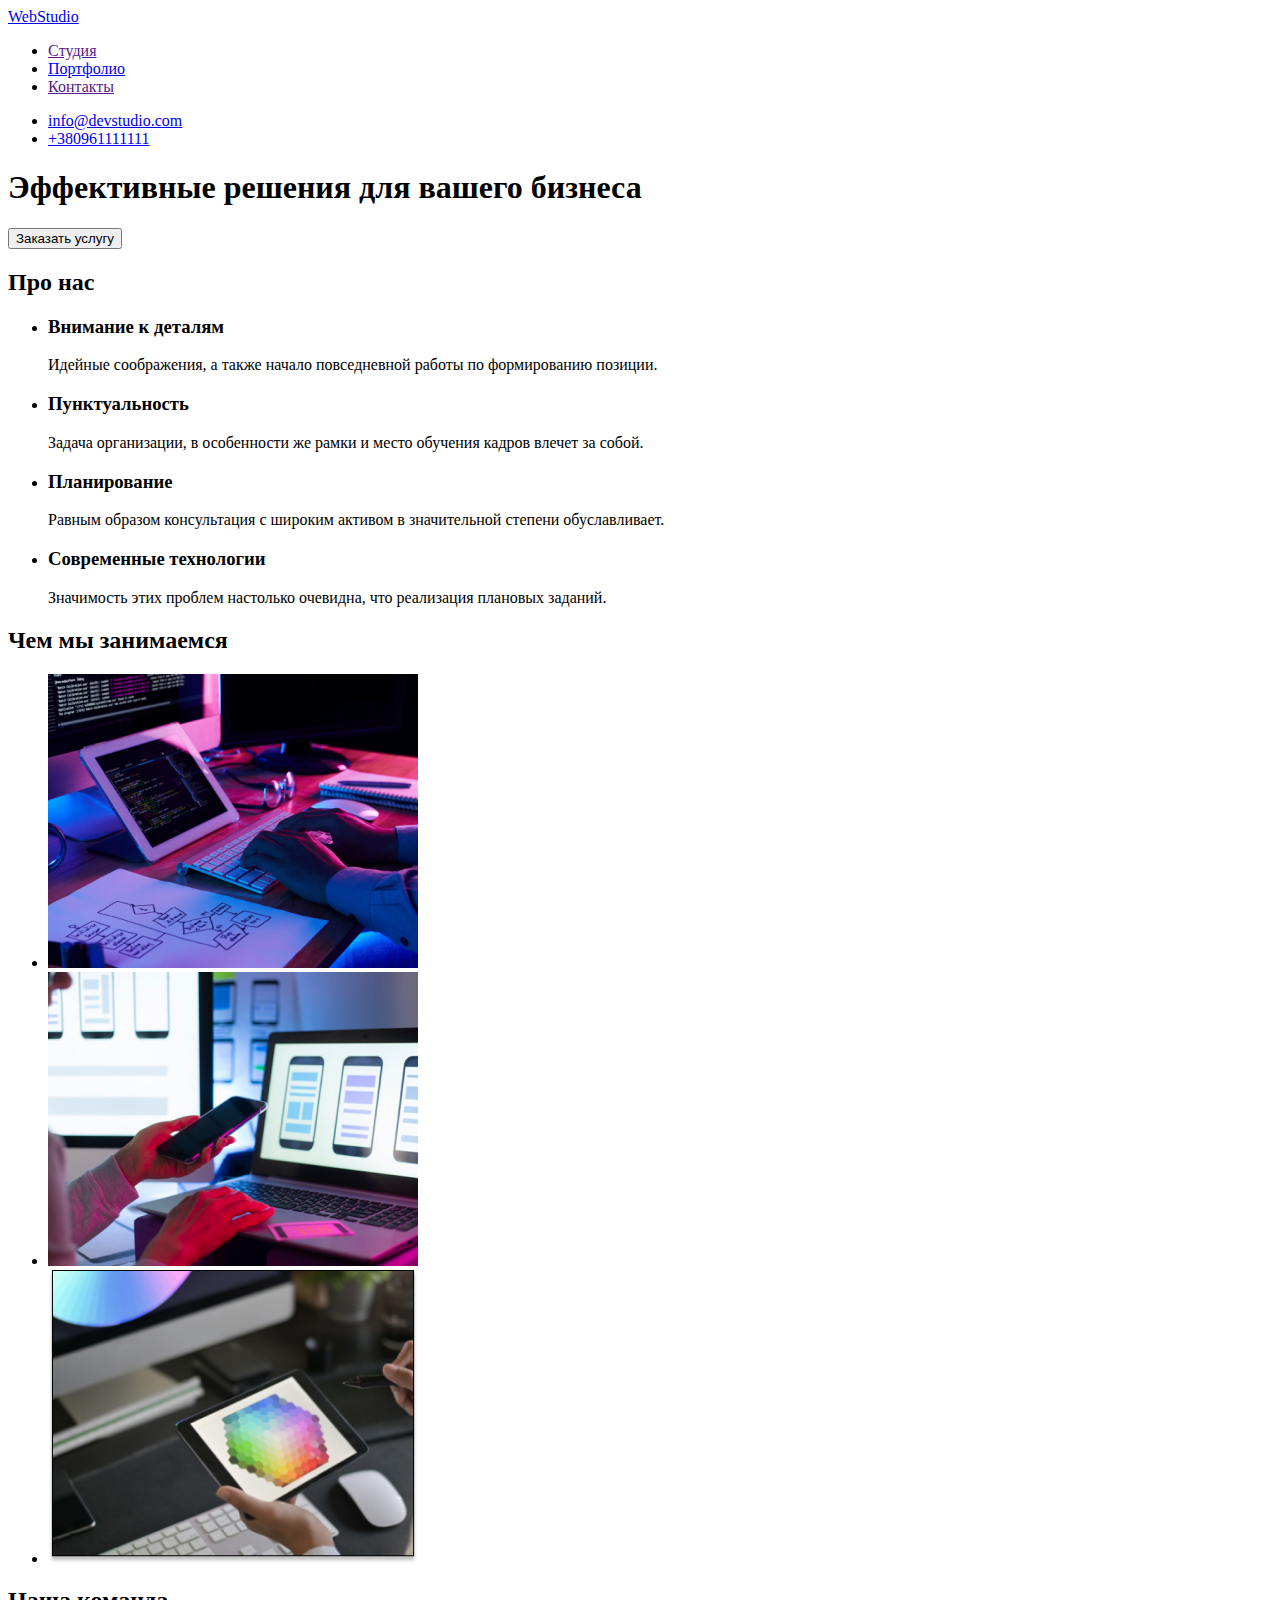
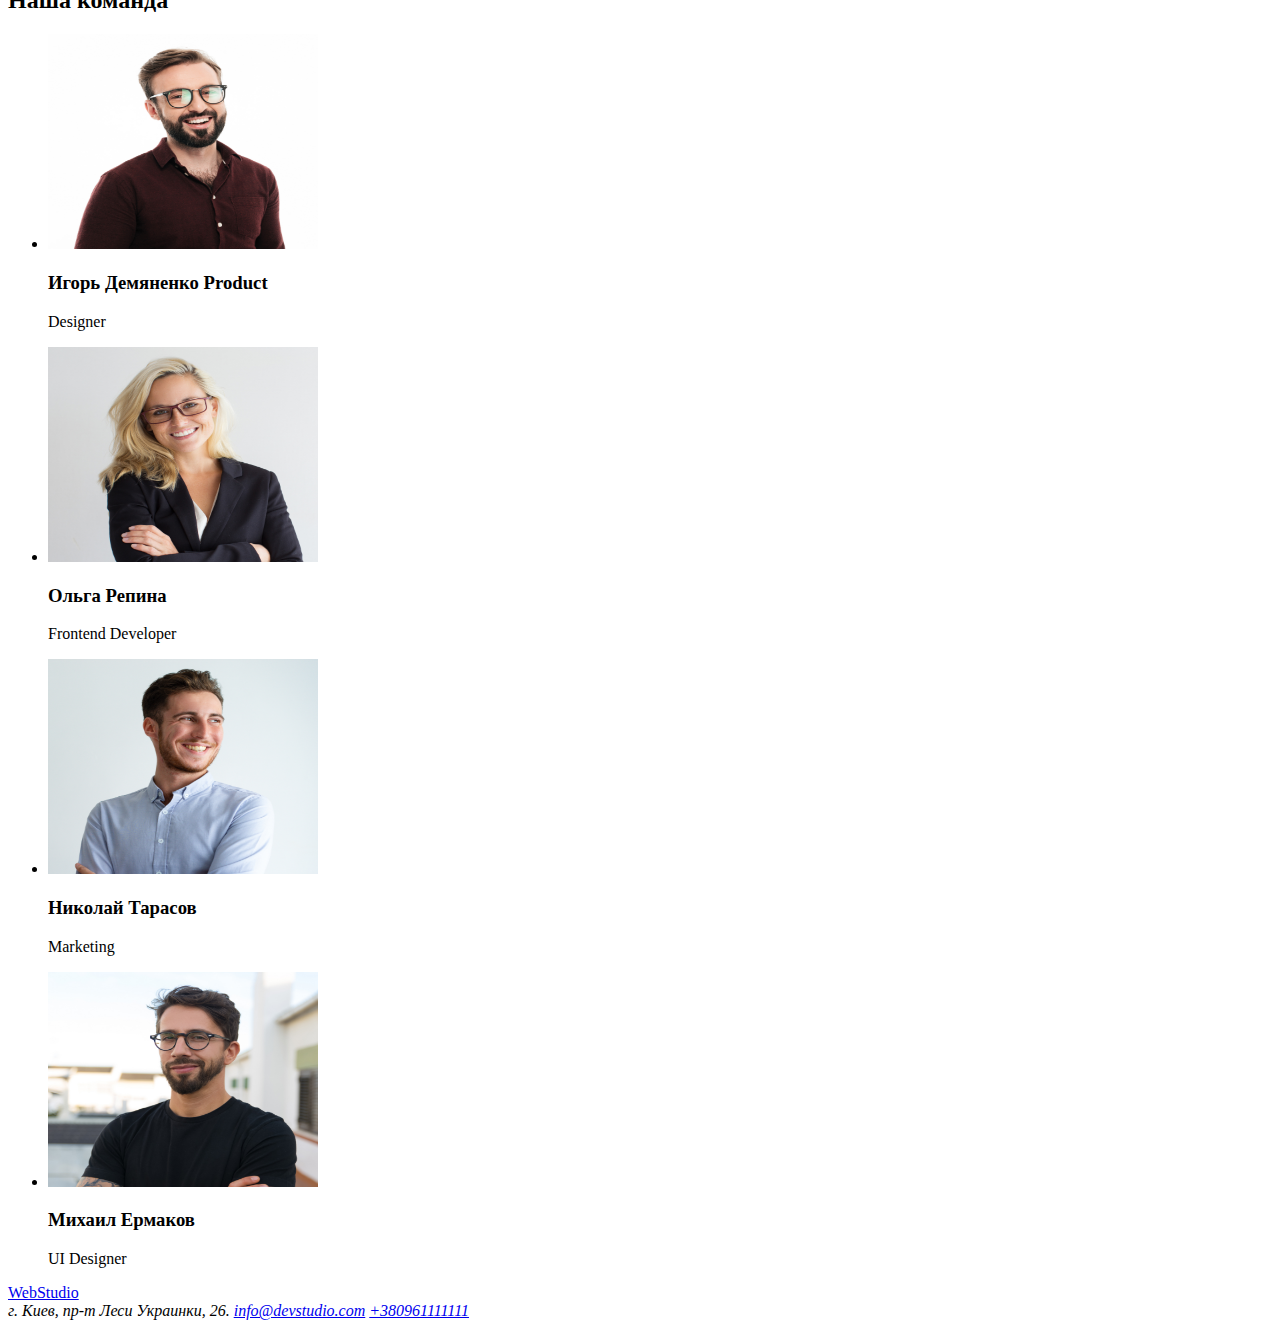
<file: index.html>
<!DOCTYPE html>
<html lang="ru">
   <head>
    <meta charset="UTF-8">
    <meta name="viewport" content="width=device-width? initial-scale=1.0">
    <title>GITHUB-GOIT-MARKUP-HW-01</title>
   </head>
   <body>
     <header>
   <nav>
        <a href="/">
        WebStudio
      </a>
      <ul>
         <li> <a href="">Cтудия</a></li>
         <li> <a href="./portfolio.html">Портфолио</a></li>
         <li> <a href="">Контакты</a></li>
      </ul>
   </nav>
      <ul>
      <li><a href="mailto:info@devstudio.com">info@devstudio.com</a></li>
      <li><a href="tel:+380961111111">+380961111111</a></li>
       </ul>
     </header>
     <div>
        <section>
           <h1>Эффективные решения для вашего бизнеса</h1>
           <button type="button">Заказать услугу</button>
         </section>
         <section> 
            <h2> Про нас</h2>
            <ul> 
               <li> <h3>Внимание к деталям </h3>
               <p>Идейные соображения, а также начало повседневной работы по формированию позиции. </p></li>
               <li> <h3>Пунктуальность</h3>
               <p>Задача организации, в особенности же рамки и место обучения кадров влечет за собой. </p></li>
               <li> <h3>Планирование</h3>
               <p>Равным образом консультация с широким активом в значительной степени обуславливает. </p></li>
               <li> <h3>Современные технологии </h3>
               <p>Значимость этих проблем настолько очевидна, что реализация плановых заданий. </p></li>      
            </ul>
         </section>
         <section> 
            <h2>Чем мы занимаемся </h2>
            <ul>
            <li> <img src="./images/box1.jpg" alt="Работа за клавиатурой" width="370" height="294"></li>
            <li><img src="./images/box2.jpg" alt="Телефон в руке" width="370" height="294"></li>
            <li><img src="./images/box3.jpg" alt="Цветовая гама на планшете" width="370" height="294"></li>
            </ul>
         </section>
         <section>
            <h2>Наша команда</h2>
            <ul>
             <li><img src="./images/img.jpg" alt="Игорь Демяненко" width="270" height="215">
               <h3>Игорь Демяненко Product</h3>
                <p>Designer</p>
               </li>
             <li><img src="./images/img2.jpg" alt="Ольга Репина" width="270" height="215">
               <h3>Ольга Репина </h3>
               <p>Frontend Developer</p>
            </li>
             <li> <img src="./images/img3.jpg" alt="Николай Тарасов" width="270" height="215">
               <h3>Николай Тарасов</h3> 
               <p> Marketing</p>
            </li>
             <li> <img src="./images/img4.jpg" alt="Михаил Ермаков" width="270" height="215">
               <h3>Михаил Ермаков </h3>
               <p> UI Designer</p>
            </li>
            </ul>
         </section>
     </div>
     <footer>
      <a href="/">
         WebStudio
       </a>
       <address>г. Киев, пр-т Леси Украинки, 26.
         <a href="mailto:info@devstudio.com">info@devstudio.com</a>
         <a href="tel:+380961111111">+380961111111</a>
      </address>
     </footer>
   </body>
   </html>
</file>
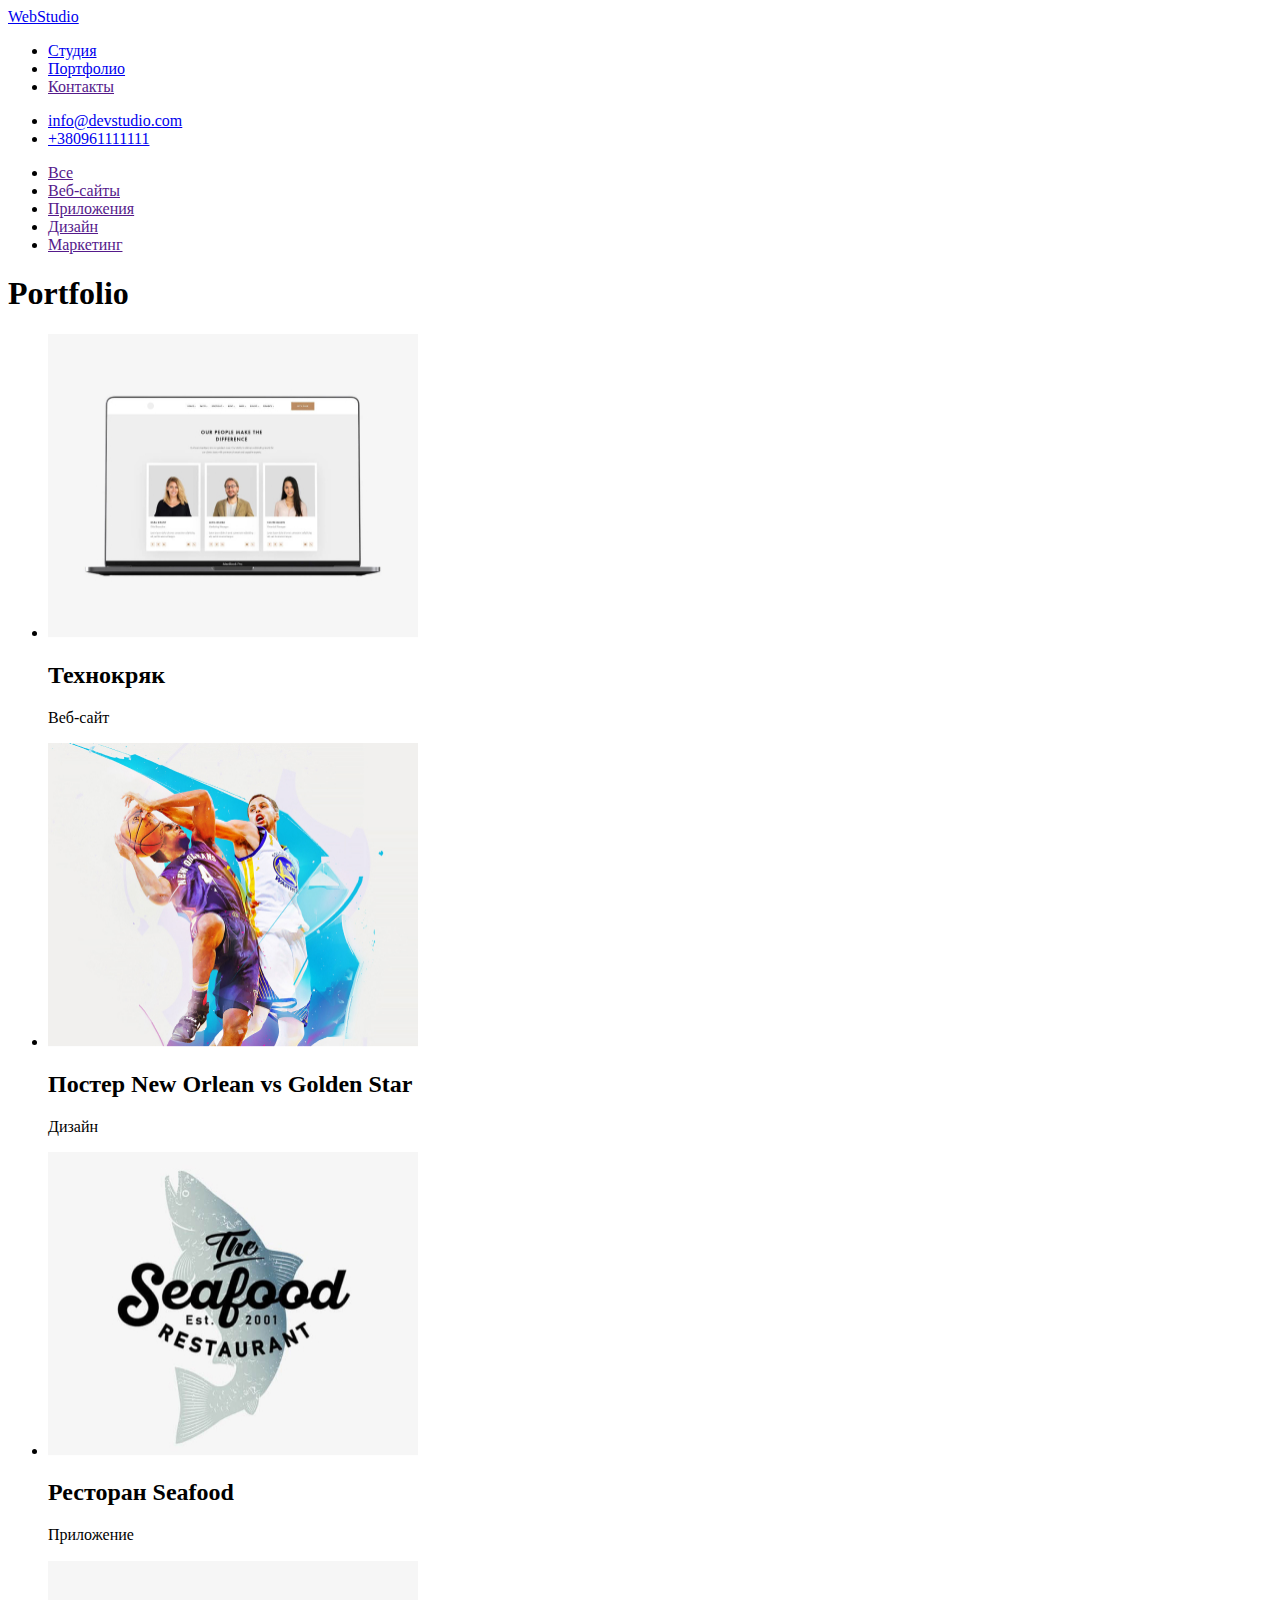
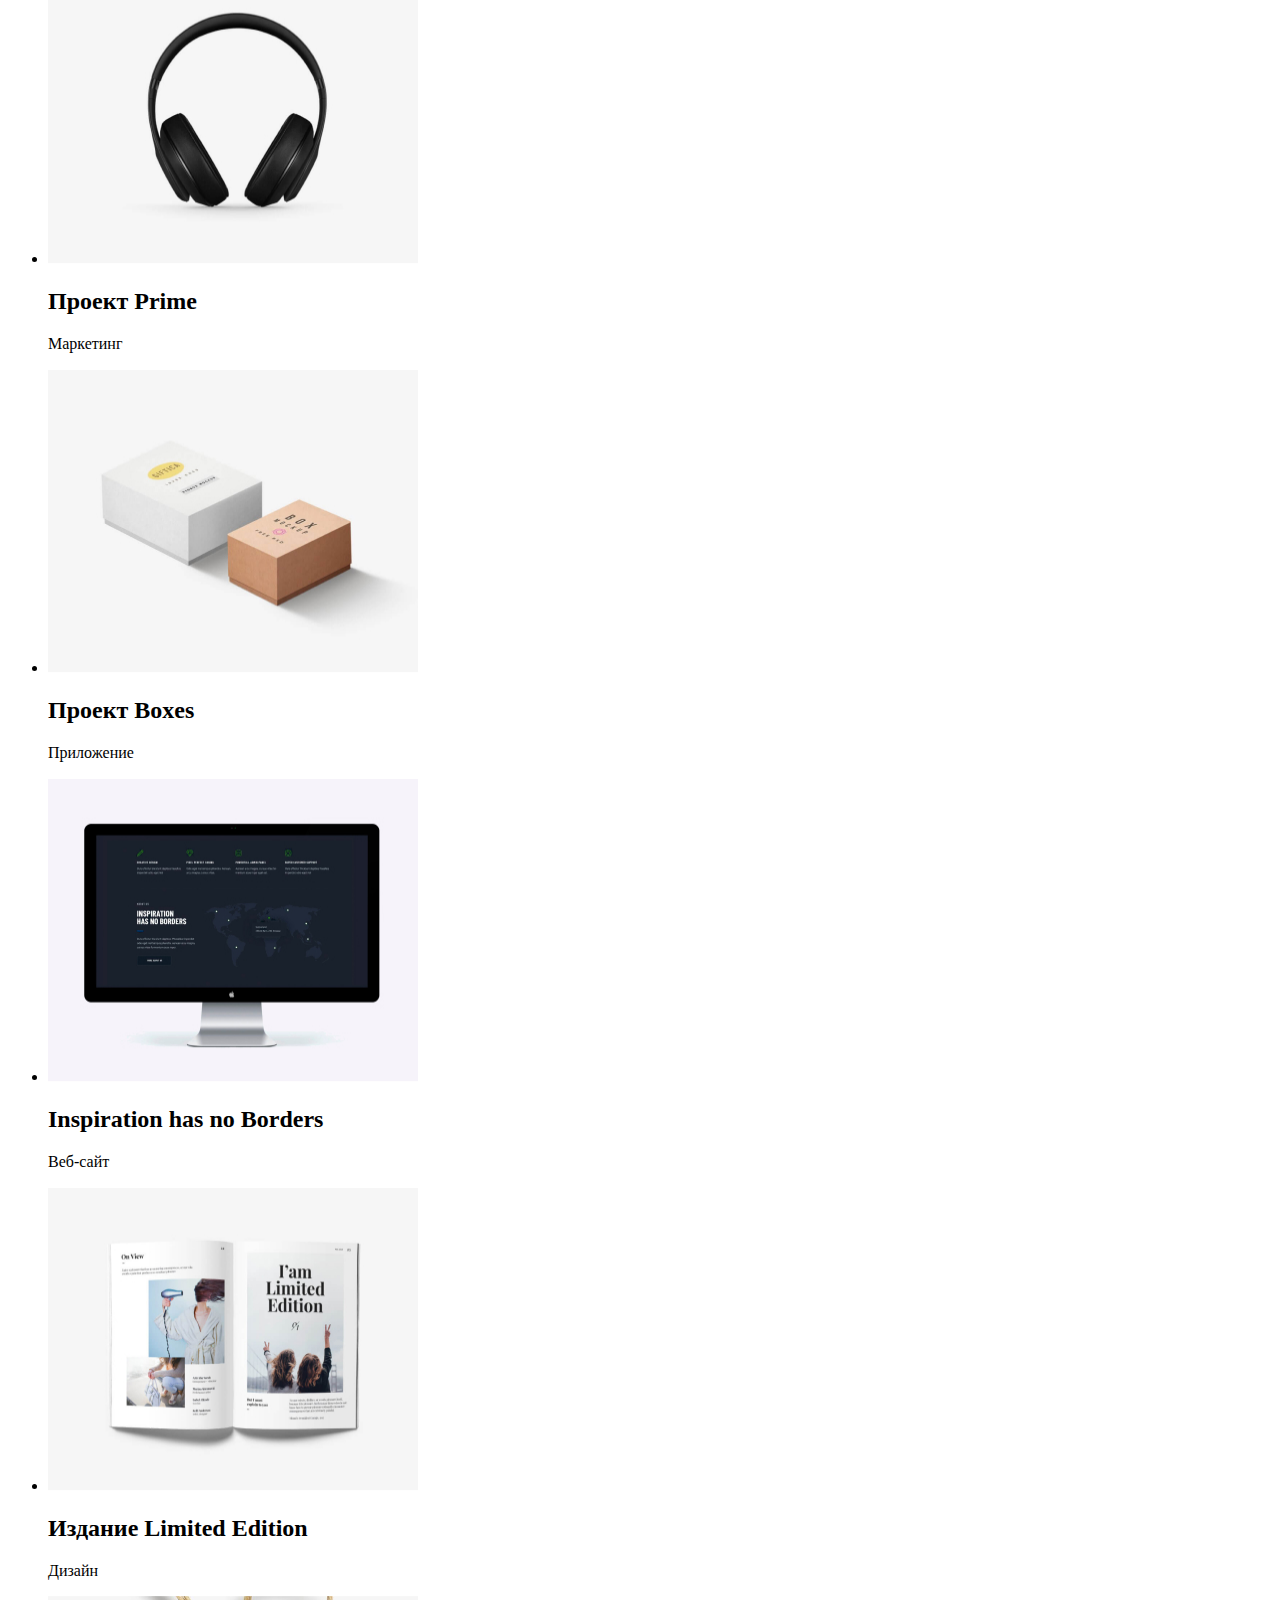
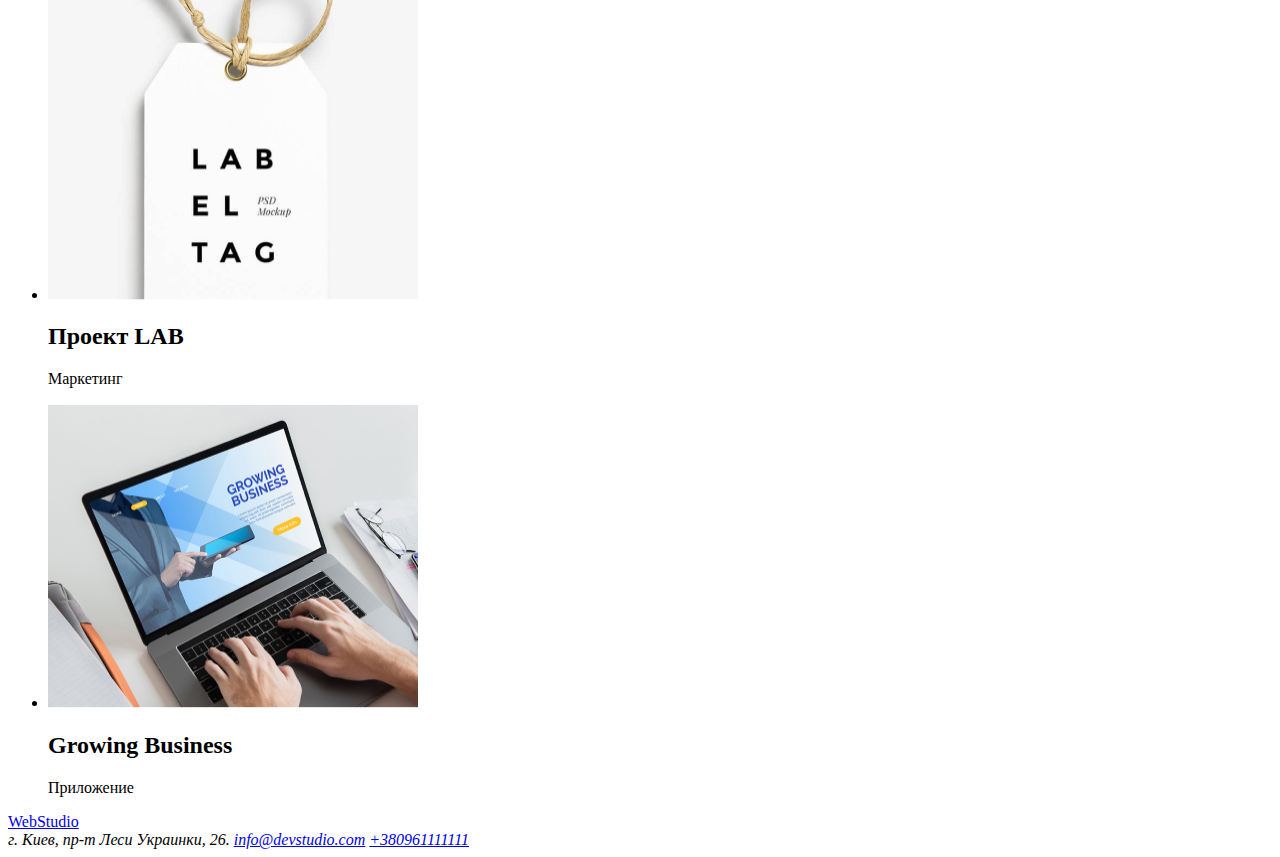
<file: portfolio.html>
<!DOCTYPE html>
<html lang="ru">
   <head>
    <meta charset="UTF-8">
    <meta name="viewport" content="width=device-width? initial-scale=1.0">
    <title>GITHUB-GOIT-MARKUP-HW-01</title>
   </head>
   <body>
     <header>
   <nav>
        <a href="/">
        WebStudio
      </a>
      <ul>
         <li> <a href="/index.html">Cтудия</a></li>
         <li> <a href="./portfolio.html">Портфолио</a></li>
         <li> <a href="">Контакты</a></li>
      </ul>
   </nav>
      <ul>
      <li><a href="mailto:info@devstudio.com">info@devstudio.com</a></li>
      <li><a href="tel:+380961111111">+380961111111</a></li>
       </ul>
     </header>
     <div>
      <section>
      <ul>
      <li>
      <a href="">Все</a></li>
      <li>
      <a href="">Веб-сайты</a></li>
      <li>
      <a href="">Приложения</a></li>
      <li>
      <a href="">Дизайн</a></li>
      <li>
      <a href="">Маркетинг</a></li>
      </ul>
         </section>
         <section>
             <h1>Portfolio</h1>
         <ul>
         <li>
         <img src="/images/imagesportfolio/img1.jpg" alt="Технокряк" width="370" height="304">
         <h2>Технокряк</h2>
         <p>Веб-сайт</p>
        </li>
         <li>
         <img src="/images/imagesportfolio/img2.jpg" alt="Баскетболисты" width="370" height="304" >
         <h2>Постер New Orlean vs Golden Star</h2>
         <p>Дизайн</p>
        </li>
         <li>
         <img src="/images/imagesportfolio/img3.jpg" alt="Рыба" width="370" height="304" >
         <h2>Ресторан Seafood</h2>
         <p>Приложение</p>
        </li>
         <li>
         <img src="/images/imagesportfolio/img4.jpg" alt="Черные наушники" width="370" height="304" >
         <h2>Проект Prime</h2>
         <p>Маркетинг</p>
        </li>
         <li>
         <img src="/images/imagesportfolio/img5.jpg" alt="Две картонные коробки" width="370" height="304" >
         <h2>Проект Boxes</h2>
         <p>Приложение</p>
        </li>
         <li>
         <img src="/images/imagesportfolio/img6.jpg" alt="Монитор"  width="370" height="304">
         <h2>Inspiration has no Borders</h2>
         <p>Веб-сайт</p>
        </li>
         <li>
         <img src="/images/imagesportfolio/img7.jpg" alt="Разворот книги"  width="370" height="304">
         <h2>Издание Limited Edition</h2>
         <p>Дизайн</p>
        </li>
         <li>
         <img src="/images/imagesportfolio/img8.jpg" alt="Лейба" width="370" height="304" >
         <h2>Проект LAB</h2>
         <p>Маркетинг</p>
        </li>
         <li>
         <img src="/images/imagesportfolio/img9.jpg" alt="Открытий ноутбук" width="370" height="304" >
         <h2>Growing Business</h2>
         <p>Приложение</p>
        </li>
         </ul>
        </section>

     </div>
     <footer>
      <a href="/">
         WebStudio
       </a>
       <address>г. Киев, пр-т Леси Украинки, 26.
         <a href="mailto:info@devstudio.com">info@devstudio.com</a>
         <a href="tel:+380961111111">+380961111111</a>
      </address>
     </footer>
   </body>
   </html>
</file>
